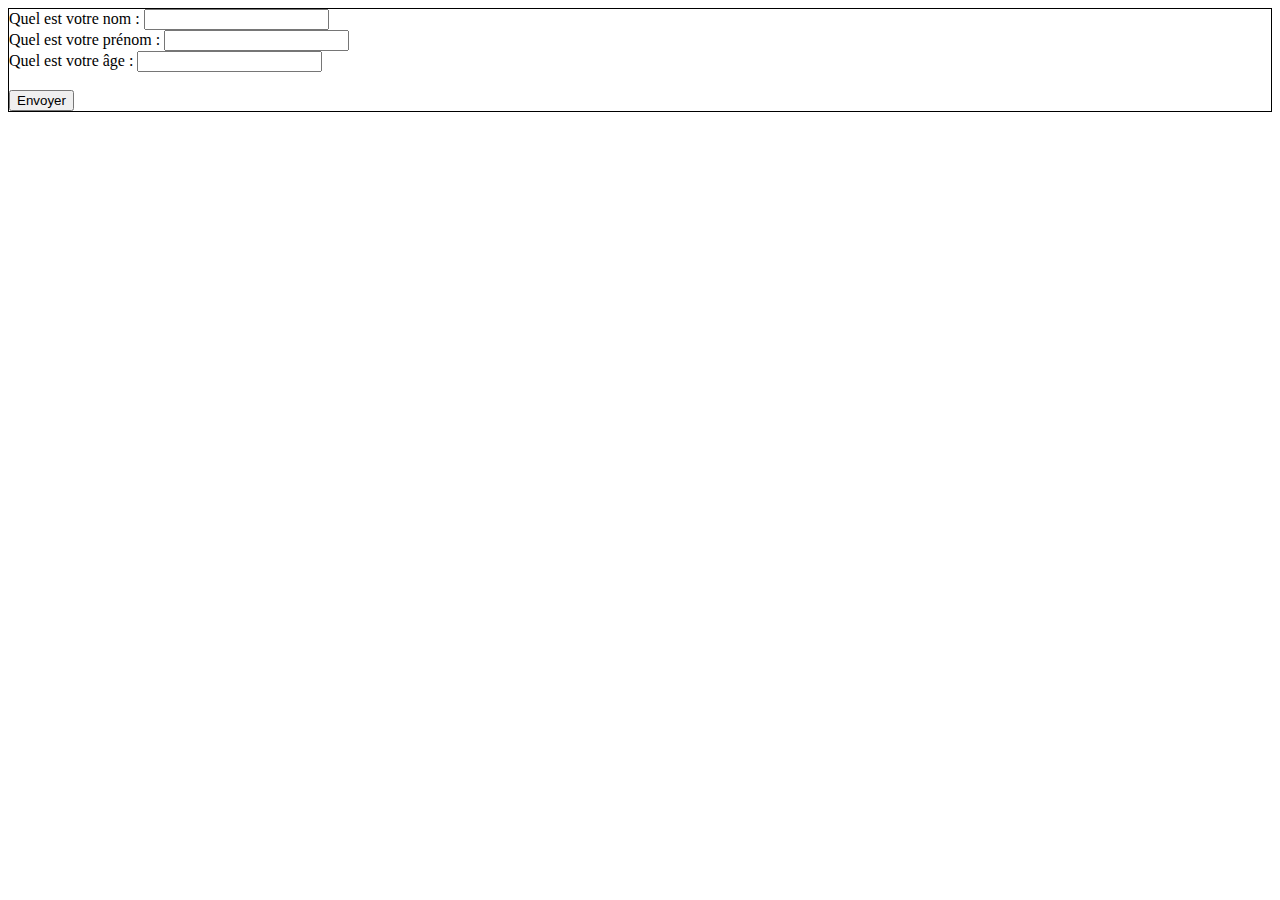
<file: jour04/job01/index.html>
<!DOCTYPE html>
<html lang="en">
<head>
    <meta charset="UTF-8">
    <meta http-equiv="X-UA-Compatible" content="IE=edge">
    <meta name="viewport" content="width=device-width, initial-scale=1.0">
    <title>Document</title>
</head>
<body>

<!-- Mise en place du formulaire html avec la méthode get -->
<form style='border:1px solid' method='get' action='form.php'>
    <label for='nom'>Quel est votre nom : </label>
    <input type='text' name='nom' id='nom'/><br>

    <label for='prenom'>Quel est votre prénom : </label> 
    <input type='text' name='prenom' id='prenom'/><br>

    <label for='age'>Quel est votre âge : </label>  
    <input type='text' name='age' id='age' /><br><br>

    <input type='submit' name='submit' value='Envoyer' />
</form>

</body>
</html>
</file>
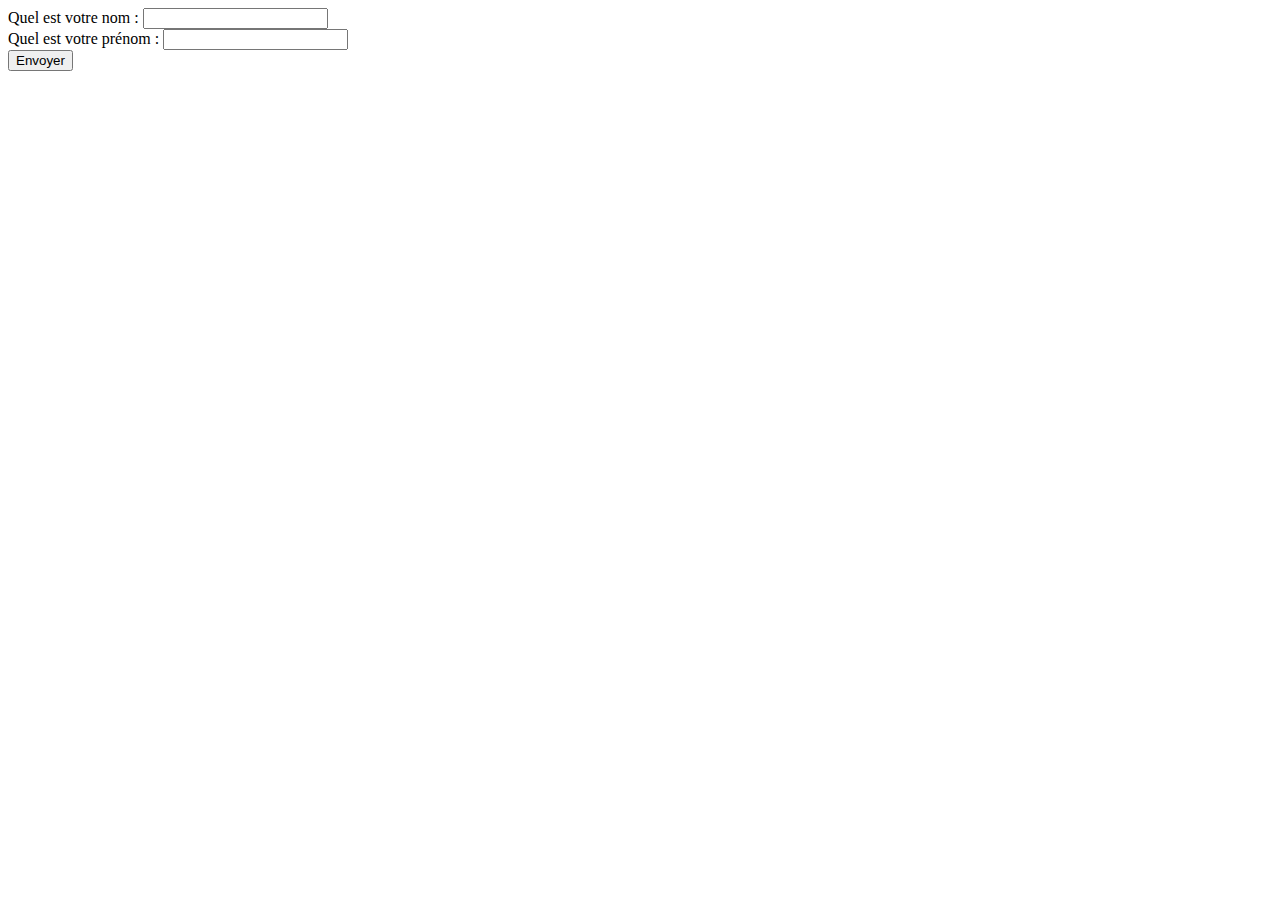
<file: jour04/job02/index.html>
<!DOCTYPE html>
<html lang="en">
<head>
    <meta charset="UTF-8">
    <meta http-equiv="X-UA-Compatible" content="IE=edge">
    <meta name="viewport" content="width=device-width, initial-scale=1.0">
    <title>Document</title>
</head>
<body>
    
</body>
</html>

<!-- Mise en place du formulaire  avec la méthode get -->
<form method='get' action='form.php'>
    <label for='nom'>Quel est votre nom : </label>
    <input type='text' name='nom' id='nom'/><br>

    <label for='prenom'>Quel est votre prénom : </label> 
    <input type='text' name='prenom' id='prenom'/><br>

    <input type='submit' name='btn' value='Envoyer' />
</form>
</file>
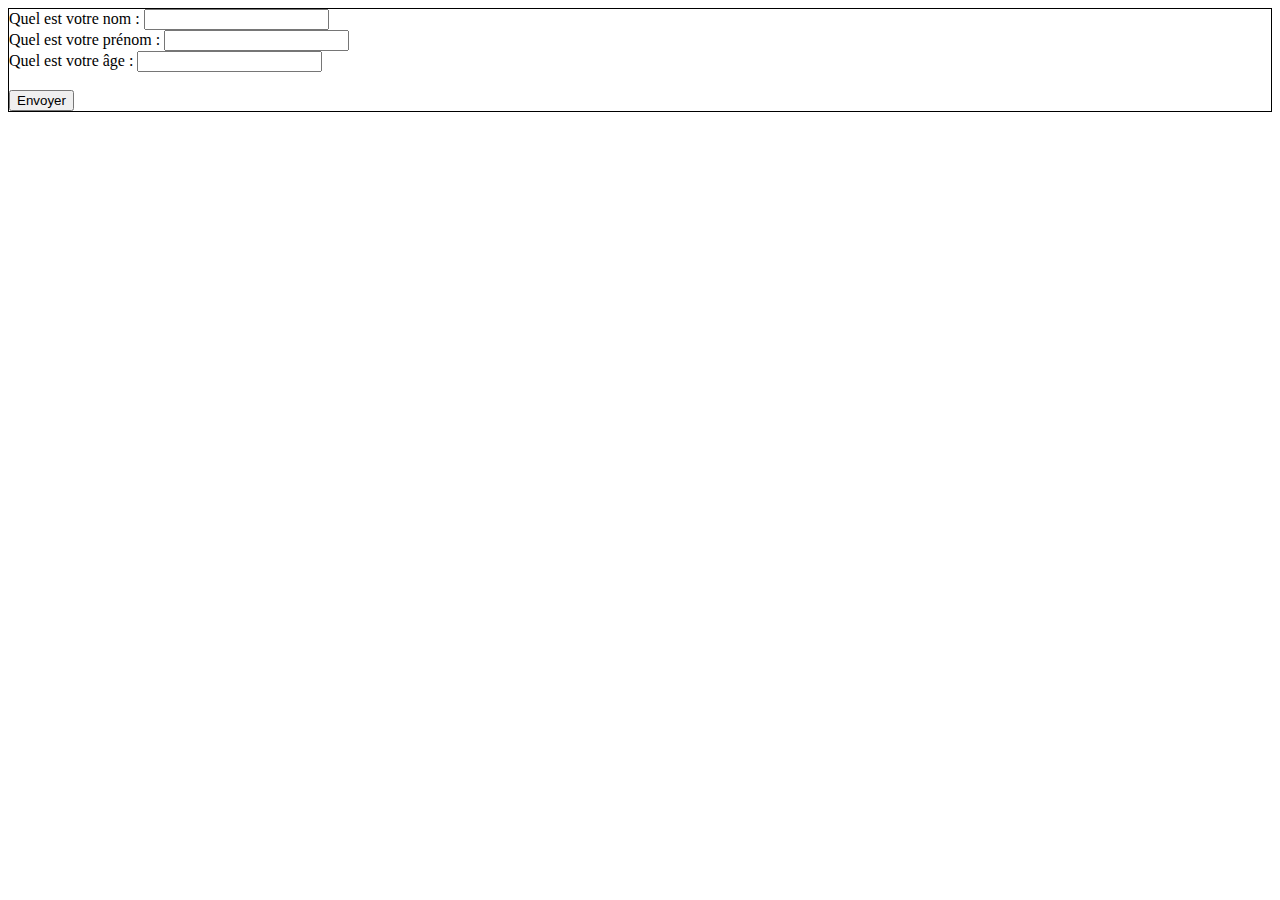
<file: jour04/job03/index.html>
<!DOCTYPE html>
<html lang="en">
<head>
    <meta charset="UTF-8">
    <meta http-equiv="X-UA-Compatible" content="IE=edge">
    <meta name="viewport" content="width=device-width, initial-scale=1.0">
    <title>Document</title>
</head>
<body>
    <!-- Mise en place du formulaire html avec la méthode post -->
<form style='border:1px solid' method='post' action='form.php'>
    <label for='nom'>Quel est votre nom : </label>
    <input type='text' name='nom' id='nom'/><br>

    <label for='prenom'>Quel est votre prénom : </label> 
    <input type='text' name='prenom' id='prenom'/><br>

    <label for='age'>Quel est votre âge : </label>  
    <input type='text' name='age' id='age' /><br><br>

    <input type='submit' name='btn' value='Envoyer' />
</form>
</body>
</html>
</file>
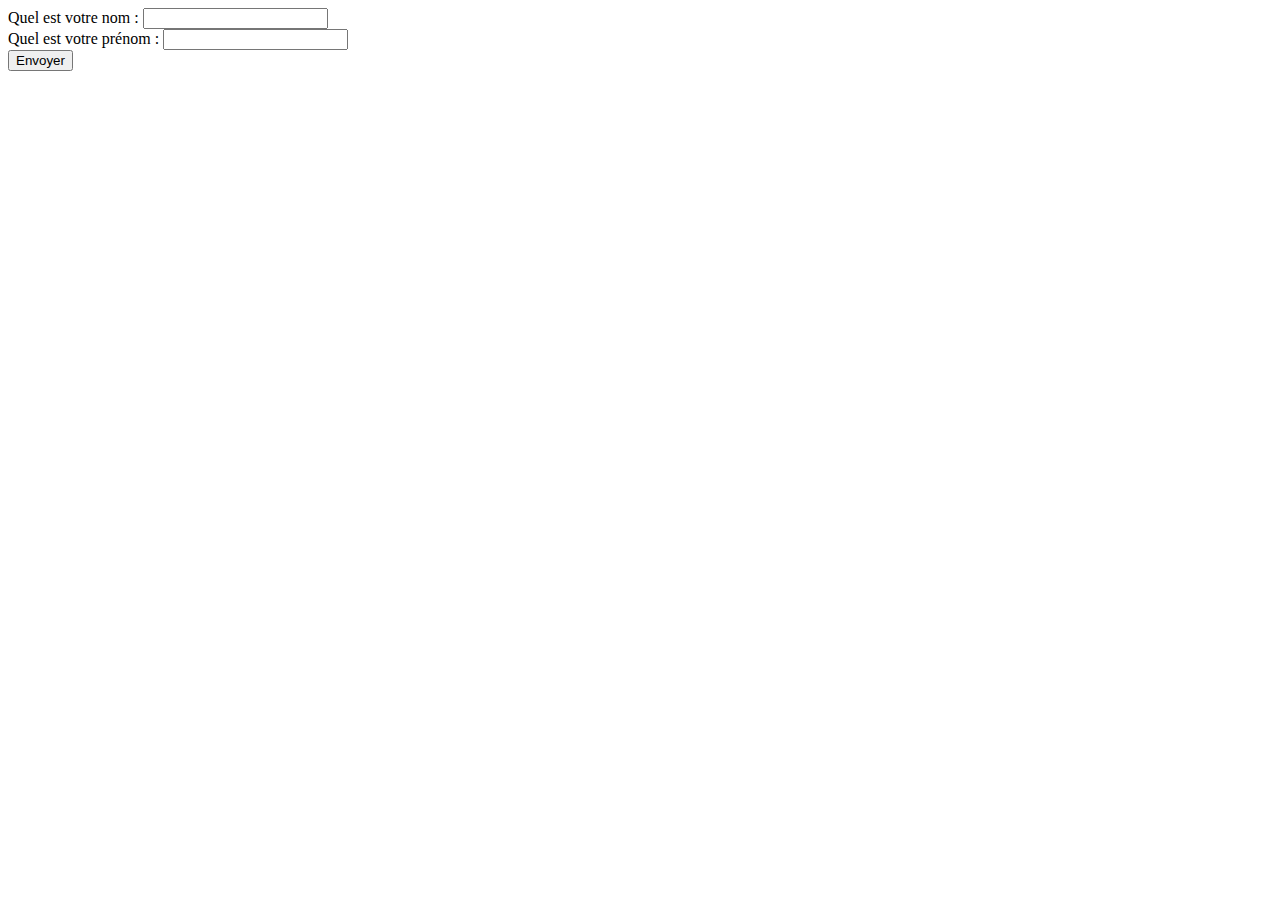
<file: jour04/job04/index.html>
<!DOCTYPE html>
<html lang="en">
<head>
    <meta charset="UTF-8">
    <meta http-equiv="X-UA-Compatible" content="IE=edge">
    <meta name="viewport" content="width=device-width, initial-scale=1.0">
    <title>Document</title>
</head>
<body>
    
<!-- Mise en place du formulaire  avec la méthode post -->
<form method='post' action='form.php'>
    <label for='nom'>Quel est votre nom : </label>
    <input type='text' name='nom' id='nom'/><br>

    <label for='prenom'>Quel est votre prénom : </label> 
    <input type='text' name='prenom' id='prenom'/><br>

    <input type='submit' name='btn' value='Envoyer' />
</form>
</body>
</html>
</file>
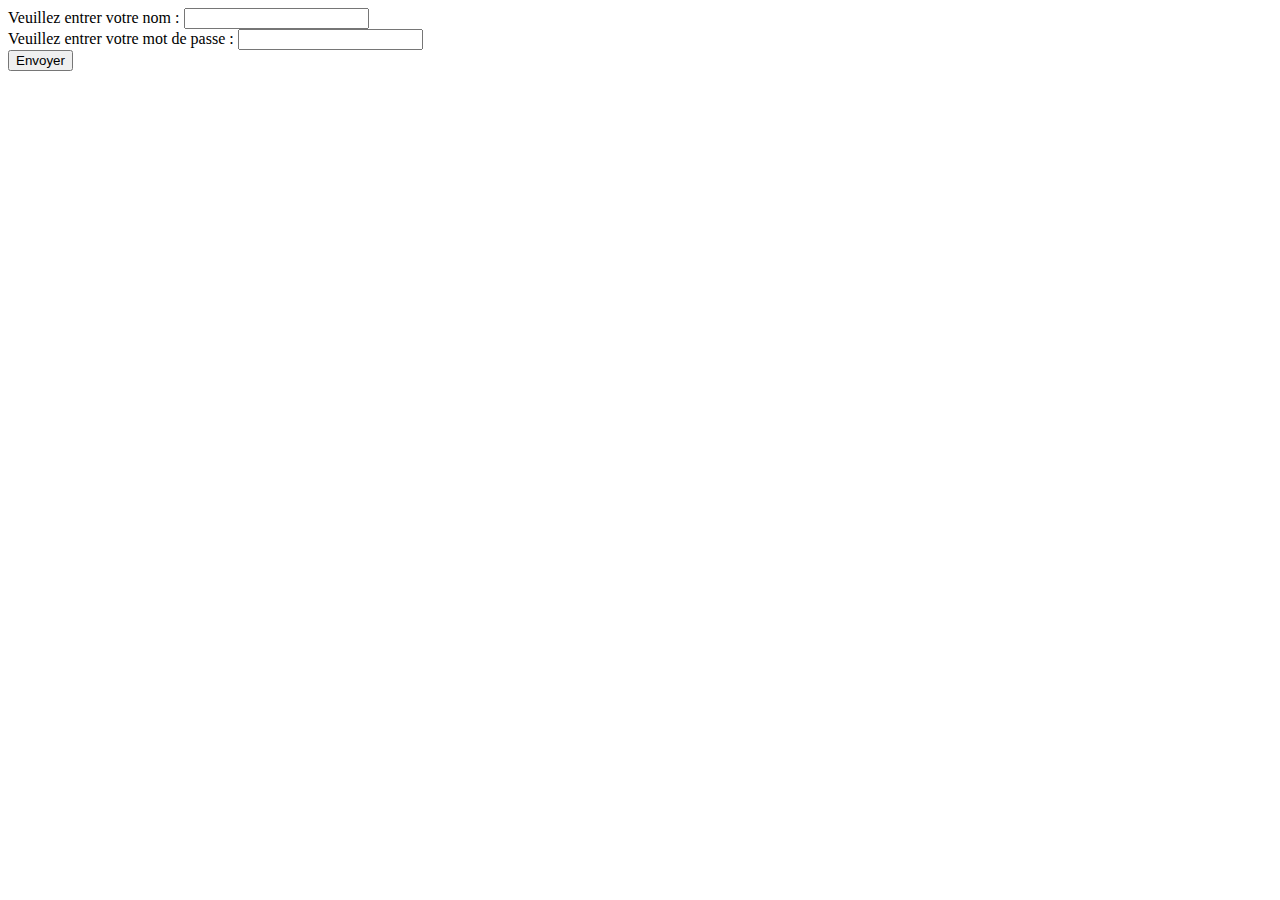
<file: jour04/job05/index.html>
<!DOCTYPE html>
<html lang="en">
<head>
    <meta charset="UTF-8">
    <meta http-equiv="X-UA-Compatible" content="IE=edge">
    <meta name="viewport" content="width=device-width, initial-scale=1.0">
    <title>Document</title>
</head>
<body>
    
</body>
</html>

<!-- Mise en place du formulaire  avec la méthode post -->
<form method='post' action='form.php'>
    <label for='username'>Veuillez entrer votre nom : </label>
    <input type='text' name='username' id='username'/><br>

    <label for='password'>Veuillez entrer votre mot de passe : </label> 
    <input type='text' name='password' id='password'/><br>

    <input type='submit' name='btn' value='Envoyer' />
</form>
</file>
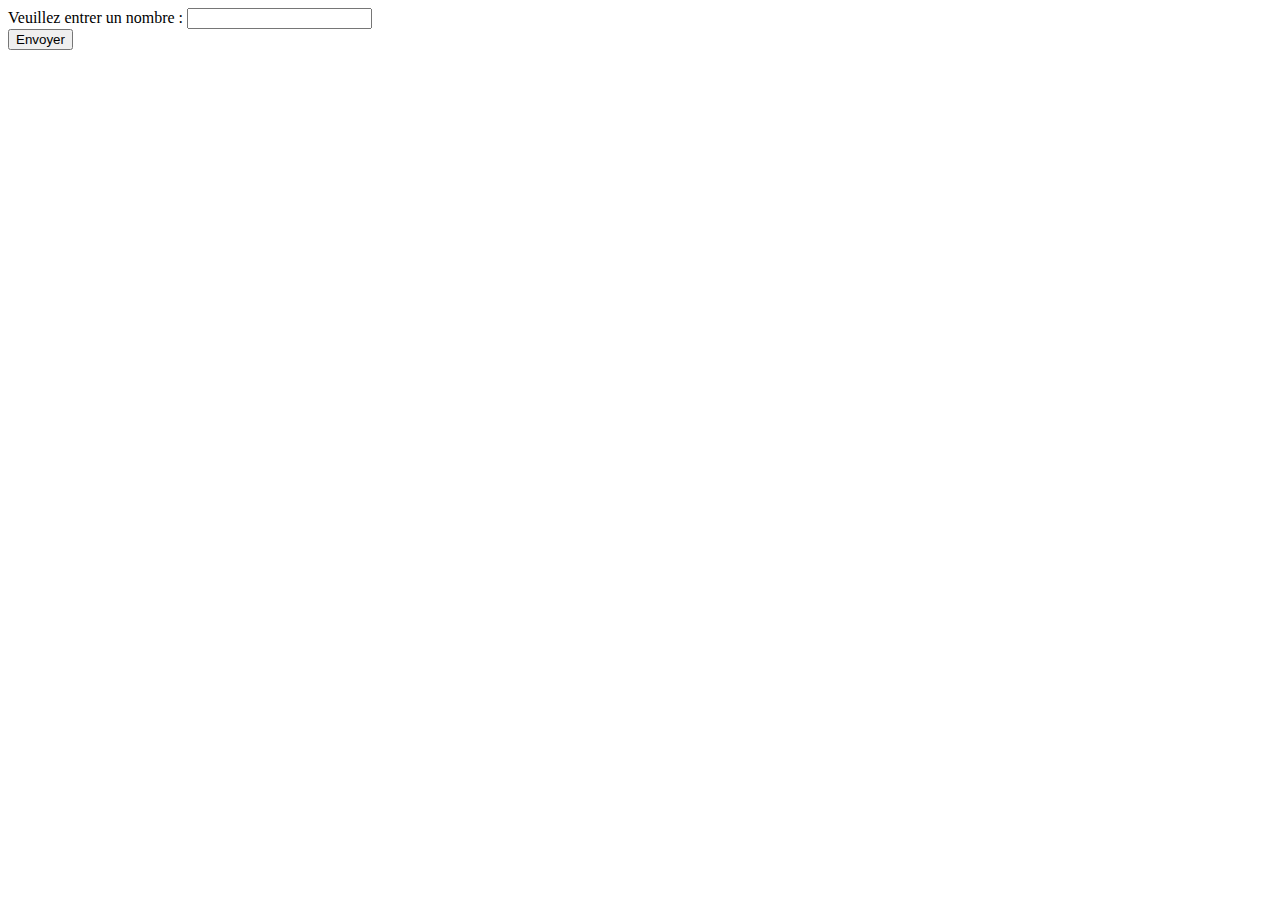
<file: jour04/job06/index.html>
<!DOCTYPE html>
<html lang="en">
<head>
    <meta charset="UTF-8">
    <meta http-equiv="X-UA-Compatible" content="IE=edge">
    <meta name="viewport" content="width=device-width, initial-scale=1.0">
    <title>Document</title>
</head>
<body>
    <!-- Mise en place du formulaire  avec la méthode get -->
    <form method='get' action='form.php'>
    <label for='number'>Veuillez entrer un nombre : </label>
    <input type='text' name='number' id='number'/><br>

    <input type='submit' name='btn' value='Envoyer' />
</body>
</html>
</file>
